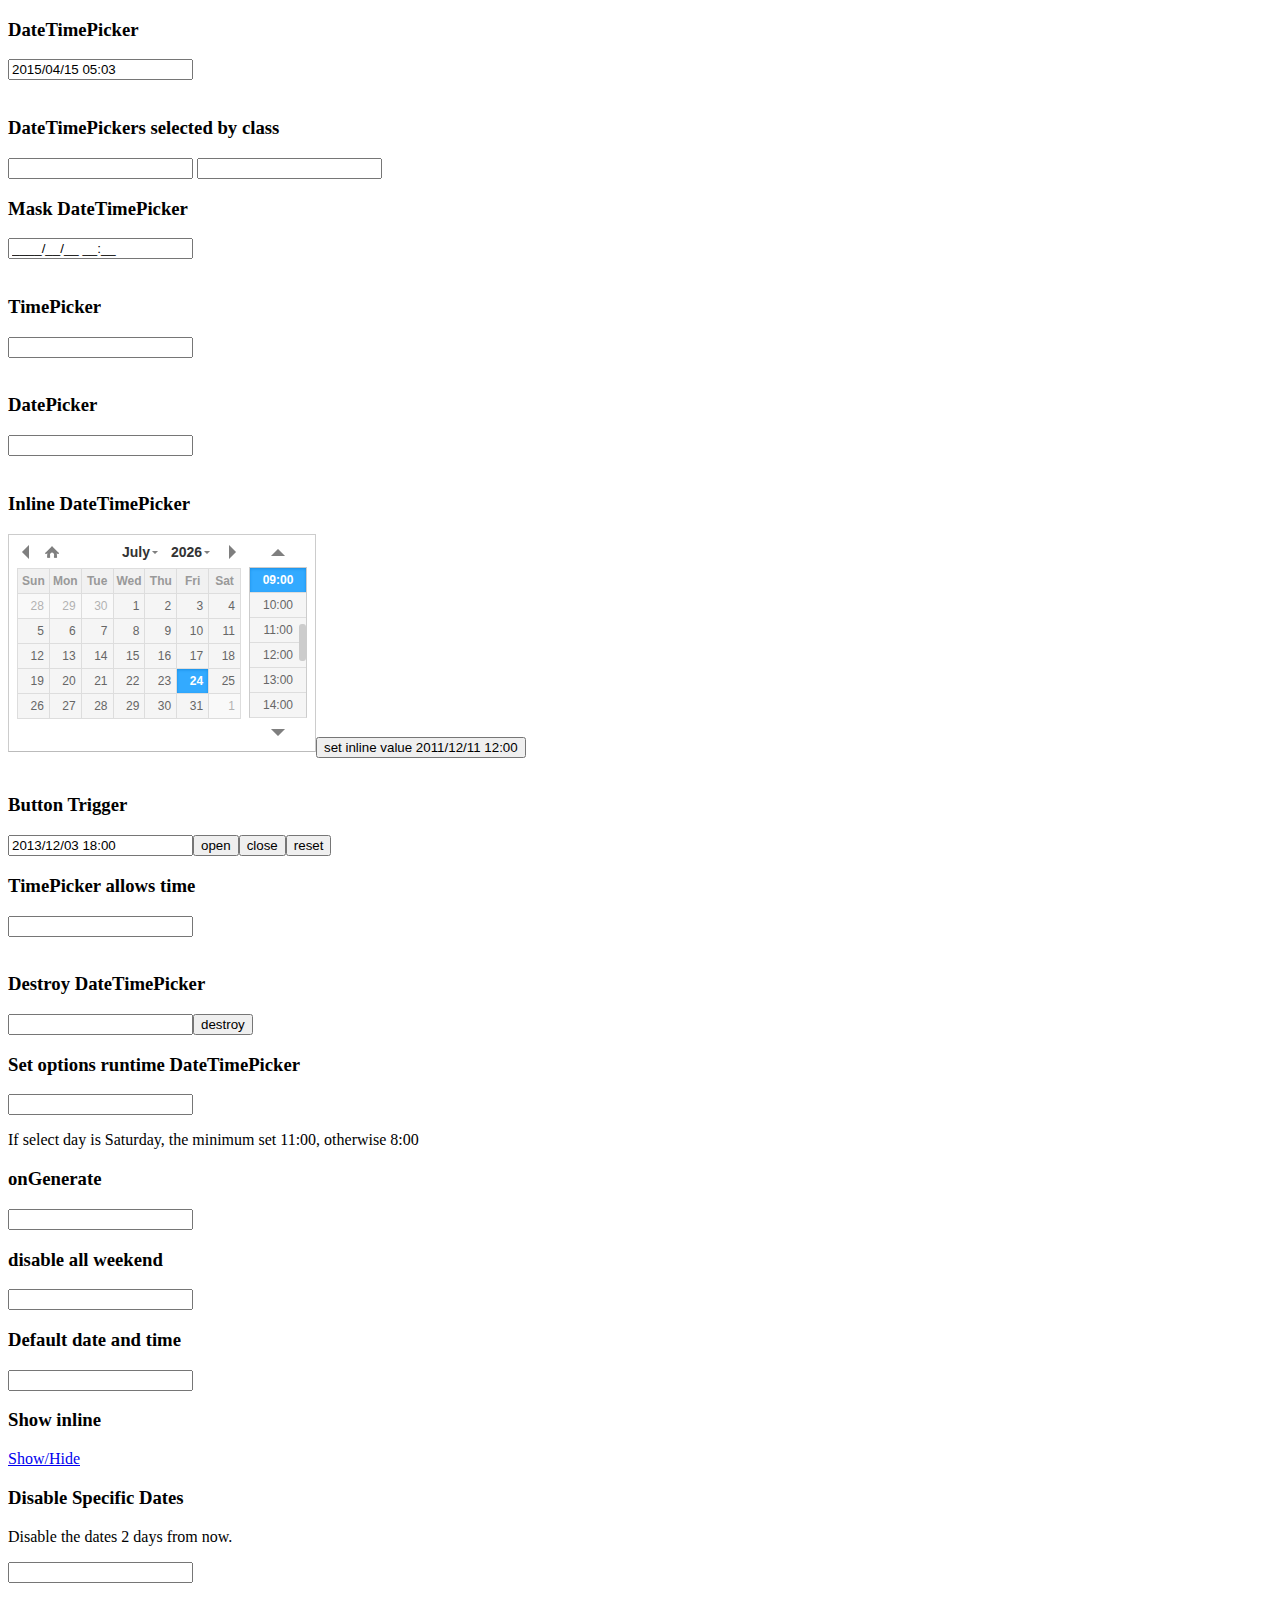
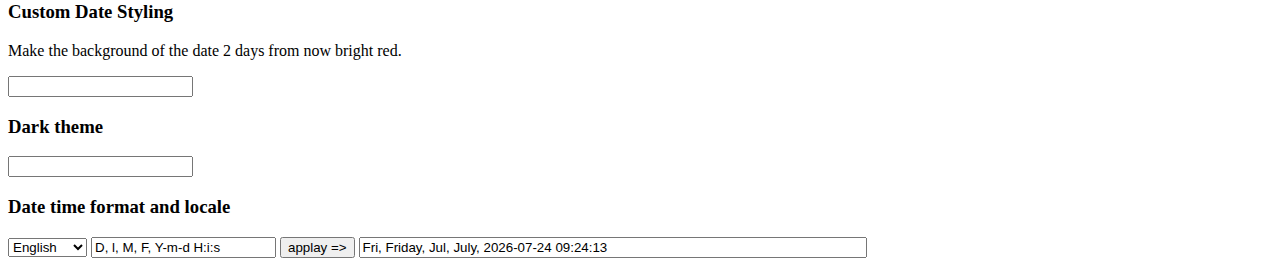
<file: src/main/webapp/resource/plugins/index.html>
<!DOCTYPE html>
<html lang="en">
<head>
<meta http-equiv="content-type" content="text/html; charset=utf-8"/>
<link rel="stylesheet" type="text/css" href="./jquery.datetimepicker.css"/>
<style type="text/css">

.custom-date-style {
	background-color: red !important;
}

.input{	
}
.input-wide{
	width: 500px;
}

</style>
</head>
<body>
	
	<h3>DateTimePicker</h3>
	<input type="text" value="" id="datetimepicker"/><br><br>
  <h3>DateTimePickers selected by class</h3>
	<input type="text" class="some_class" value="" id="some_class_1"/>
	<input type="text" class="some_class" value="" id="some_class_2"/>
	<h3>Mask DateTimePicker</h3>
	<input type="text" value="" id="datetimepicker_mask"/><br><br>
	<h3>TimePicker</h3>
	<input type="text" id="datetimepicker1"/><br><br>
	<h3>DatePicker</h3>
	<input type="text" id="datetimepicker2"/><br><br>
	<h3>Inline DateTimePicker</h3>
	<!--<div id="console" style="background-color:#fff;color:red">sdfdsfsdf</div>-->
	<input type="text" id="datetimepicker3"/><input type="button" onclick="$('#datetimepicker3').datetimepicker({value:'2011/12/11 12:00'})" value="set inline value 2011/12/11 12:00"/><br><br>
	<h3>Button Trigger</h3>
	<input type="text" value="2013/12/03 18:00" id="datetimepicker4"/><input id="open" type="button" value="open"/><input id="close" type="button" value="close"/><input id="reset" type="button" value="reset"/>
	<h3>TimePicker allows time</h3>
	<input type="text" id="datetimepicker5"/><br><br>
	<h3>Destroy DateTimePicker</h3>
	<input type="text" id="datetimepicker6"/><input id="destroy" type="button" value="destroy"/>
	<h3>Set options runtime DateTimePicker</h3>
	<input type="text" id="datetimepicker7"/>
	<p>If select day is Saturday, the minimum set 11:00, otherwise 8:00</p>
	<h3>onGenerate</h3>
	<input type="text" id="datetimepicker8"/>
	<h3>disable all weekend</h3>
	<input type="text" id="datetimepicker9"/>
	<h3>Default date and time </h3>
	<input type="text" id="default_datetimepicker"/>
	<h3>Show inline</h3>
	<a href="javascript:void(0)" onclick="var si = document.getElementById('show_inline').style; si.display = (si.display=='none')?'block':'none';return false; ">Show/Hide</a>
	<div id="show_inline" style="display:none">
		<input type="text" id="datetimepicker10"/>
	</div>
	<h3>Disable Specific Dates</h3>
	<p>Disable the dates 2 days from now.</p>
	<input type="text" id="datetimepicker11"/>
	<h3>Custom Date Styling</h3>
	<p>Make the background of the date 2 days from now bright red.</p>
	<input type="text" id="datetimepicker12"/>
	<h3>Dark theme</h3>
	 
	<input type="text" id="datetimepicker_dark"/>
	<h3>Date time format and locale</h3>
	<p></p>
	<select id="datetimepicker_format_locale">
		<option value="en">English</option>
		<option value="de">German</option>
		<option value="ru">Russian</option>
		<option value="uk">Ukrainian</option>
		<option value="fr">French</option>
		<option value="es">Spanish</option>
	</select>
	<input type="text" value="D, l, M, F, Y-m-d H:i:s" id="datetimepicker_format_value"/>
	<input type="button" value="applay =>" id="datetimepicker_format_change"/>
	<input type="text" id="datetimepicker_format" class="input input-wide"/>
</body>
<script src="./jquery.js"></script>
<script src="build/jquery.datetimepicker.full.js"></script>
<script>/*
window.onerror = function(errorMsg) {
	$('#console').html($('#console').html()+'<br>'+errorMsg)
}*/

$.datetimepicker.setLocale('en');

$('#datetimepicker_format').datetimepicker({value:'2015/04/15 05:03', format: $("#datetimepicker_format_value").val()});
console.log($('#datetimepicker_format').datetimepicker('getValue'));

$("#datetimepicker_format_change").on("click", function(e){
	$("#datetimepicker_format").data('xdsoft_datetimepicker').setOptions({format: $("#datetimepicker_format_value").val()});
});
$("#datetimepicker_format_locale").on("change", function(e){
	$.datetimepicker.setLocale($(e.currentTarget).val());
});

$('#datetimepicker').datetimepicker({
dayOfWeekStart : 1,
lang:'en',
disabledDates:['1986/01/08','1986/01/09','1986/01/10'],
startDate:	'1986/01/05'
});
$('#datetimepicker').datetimepicker({value:'2015/04/15 05:03',step:10});

$('.some_class').datetimepicker();

$('#default_datetimepicker').datetimepicker({
	formatTime:'H:i',
	formatDate:'d.m.Y',
	//defaultDate:'8.12.1986', //
	defaultDate:'+03.01.1970', //
	defaultTime:'10:00',
	timepickerScrollbar:false
});

$('#datetimepicker10').datetimepicker({
	step:5,
	inline:true
});
$('#datetimepicker_mask').datetimepicker({
	mask:'9999/19/39 29:59'
});

$('#datetimepicker1').datetimepicker({
	datepicker:false,
	format:'H:i',
	step:5
});
$('#datetimepicker2').datetimepicker({
	yearOffset:222,
	lang:'ch',
	timepicker:false,
	format:'d/m/Y',
	formatDate:'Y/m/d',
	minDate:'-1970/01/02', // yesterday is minimum date
	maxDate:'+1970/01/02' // and tommorow is maximum date calendar
});
$('#datetimepicker3').datetimepicker({
	inline:true
});
$('#datetimepicker4').datetimepicker();
$('#open').click(function(){
	$('#datetimepicker4').datetimepicker('show');
});
$('#close').click(function(){
	$('#datetimepicker4').datetimepicker('hide');
});
$('#reset').click(function(){
	$('#datetimepicker4').datetimepicker('reset');
});
$('#datetimepicker5').datetimepicker({
	datepicker:false,
	allowTimes:['12:00','13:00','15:00','17:00','17:05','17:20','19:00','20:00'],
	step:5
});
$('#datetimepicker6').datetimepicker();
$('#destroy').click(function(){
	if( $('#datetimepicker6').data('xdsoft_datetimepicker') ){
		$('#datetimepicker6').datetimepicker('destroy');
		this.value = 'create';
	}else{
		$('#datetimepicker6').datetimepicker();
		this.value = 'destroy';
	}
});
var logic = function( currentDateTime ){
	if (currentDateTime && currentDateTime.getDay() == 6){
		this.setOptions({
			minTime:'11:00'
		});
	}else
		this.setOptions({
			minTime:'8:00'
		});
};
$('#datetimepicker7').datetimepicker({
	onChangeDateTime:logic,
	onShow:logic
});
$('#datetimepicker8').datetimepicker({
	onGenerate:function( ct ){
		$(this).find('.xdsoft_date')
			.toggleClass('xdsoft_disabled');
	},
	minDate:'-1970/01/2',
	maxDate:'+1970/01/2',
	timepicker:false
});
$('#datetimepicker9').datetimepicker({
	onGenerate:function( ct ){
		$(this).find('.xdsoft_date.xdsoft_weekend')
			.addClass('xdsoft_disabled');
	},
	weekends:['01.01.2014','02.01.2014','03.01.2014','04.01.2014','05.01.2014','06.01.2014'],
	timepicker:false
});
var dateToDisable = new Date();
	dateToDisable.setDate(dateToDisable.getDate() + 2);
$('#datetimepicker11').datetimepicker({
	beforeShowDay: function(date) {
		if (date.getMonth() == dateToDisable.getMonth() && date.getDate() == dateToDisable.getDate()) {
			return [false, ""]
		}

		return [true, ""];
	}
});
$('#datetimepicker12').datetimepicker({
	beforeShowDay: function(date) {
		if (date.getMonth() == dateToDisable.getMonth() && date.getDate() == dateToDisable.getDate()) {
			return [true, "custom-date-style"];
		}

		return [true, ""];
	}
});
$('#datetimepicker_dark').datetimepicker({theme:'dark'})


</script>
</html>
</file>
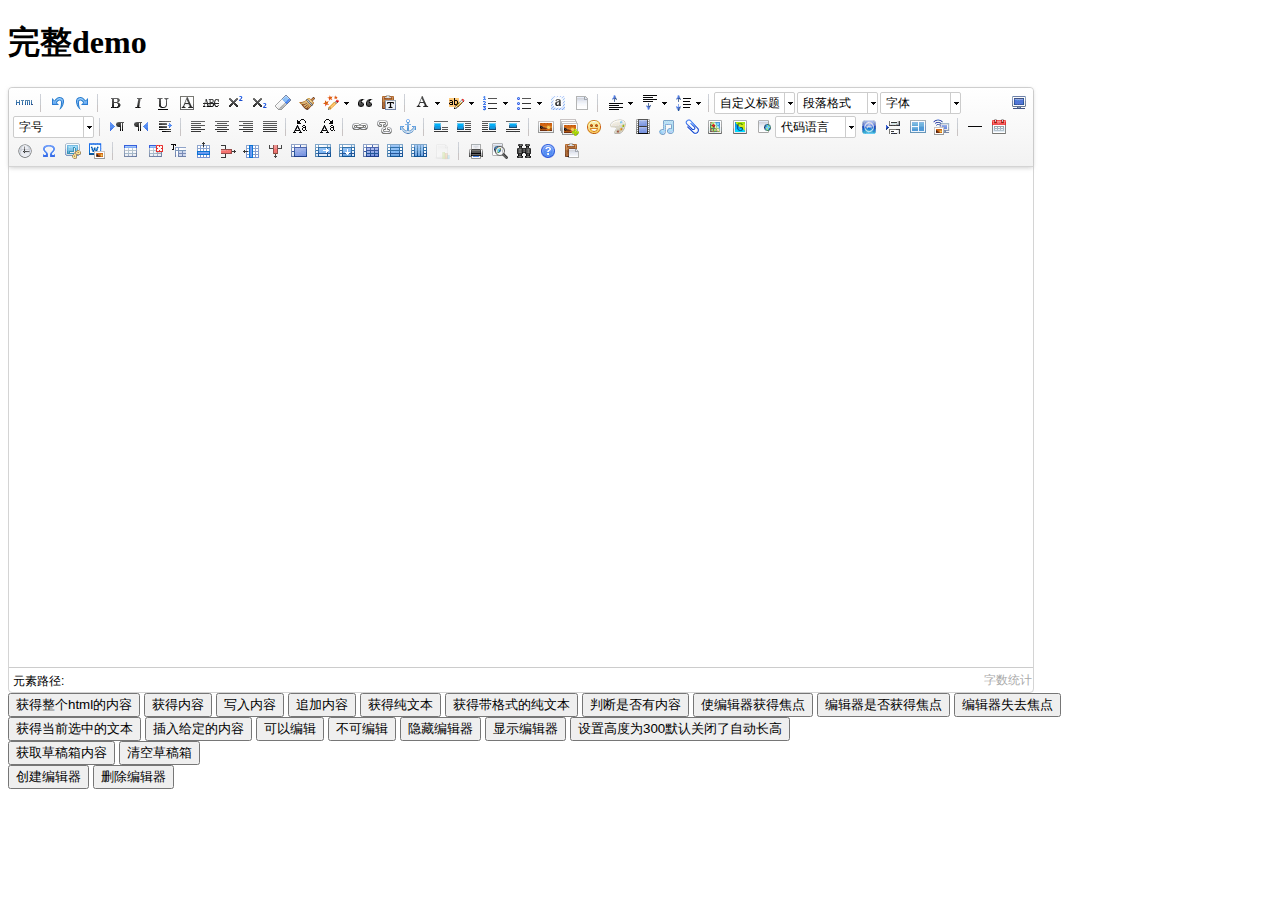
<file: src/main/webapp/static/script/third/ueditor/index.html>
<!DOCTYPE HTML PUBLIC "-//W3C//DTD HTML 4.01 Transitional//EN"
        "http://www.w3.org/TR/html4/loose.dtd">
<html>
<head>
    <title>完整demo</title>
    <meta http-equiv="Content-Type" content="text/html;charset=utf-8"/>
    <script type="text/javascript" charset="utf-8" src="ueditor.config.js"></script>
    <script type="text/javascript" charset="utf-8" src="ueditor.all.min.js"> </script>
    <!--建议手动加在语言，避免在ie下有时因为加载语言失败导致编辑器加载失败-->
    <!--这里加载的语言文件会覆盖你在配置项目里添加的语言类型，比如你在配置项目里配置的是英文，这里加载的中文，那最后就是中文-->
    <script type="text/javascript" charset="utf-8" src="lang/zh-cn/zh-cn.js"></script>

    <style type="text/css">
        div{
            width:100%;
        }
    </style>
</head>
<body>
<div>
    <h1>完整demo</h1>
    <script id="editor" type="text/plain" style="width:1024px;height:500px;"></script>
</div>
<div id="btns">
    <div>
        <button onclick="getAllHtml()">获得整个html的内容</button>
        <button onclick="getContent()">获得内容</button>
        <button onclick="setContent()">写入内容</button>
        <button onclick="setContent(true)">追加内容</button>
        <button onclick="getContentTxt()">获得纯文本</button>
        <button onclick="getPlainTxt()">获得带格式的纯文本</button>
        <button onclick="hasContent()">判断是否有内容</button>
        <button onclick="setFocus()">使编辑器获得焦点</button>
        <button onmousedown="isFocus(event)">编辑器是否获得焦点</button>
        <button onmousedown="setblur(event)" >编辑器失去焦点</button>

    </div>
    <div>
        <button onclick="getText()">获得当前选中的文本</button>
        <button onclick="insertHtml()">插入给定的内容</button>
        <button id="enable" onclick="setEnabled()">可以编辑</button>
        <button onclick="setDisabled()">不可编辑</button>
        <button onclick=" UE.getEditor('editor').setHide()">隐藏编辑器</button>
        <button onclick=" UE.getEditor('editor').setShow()">显示编辑器</button>
        <button onclick=" UE.getEditor('editor').setHeight(300)">设置高度为300默认关闭了自动长高</button>
    </div>

    <div>
        <button onclick="getLocalData()" >获取草稿箱内容</button>
        <button onclick="clearLocalData()" >清空草稿箱</button>
    </div>

</div>
<div>
    <button onclick="createEditor()">
    创建编辑器</button>
    <button onclick="deleteEditor()">
    删除编辑器</button>
</div>

<script type="text/javascript">

    //实例化编辑器
    //建议使用工厂方法getEditor创建和引用编辑器实例，如果在某个闭包下引用该编辑器，直接调用UE.getEditor('editor')就能拿到相关的实例
    var ue = UE.getEditor('editor');


    function isFocus(e){
        alert(UE.getEditor('editor').isFocus());
        UE.dom.domUtils.preventDefault(e)
    }
    function setblur(e){
        UE.getEditor('editor').blur();
        UE.dom.domUtils.preventDefault(e)
    }
    function insertHtml() {
        var value = prompt('插入html代码', '');
        UE.getEditor('editor').execCommand('insertHtml', value)
    }
    function createEditor() {
        enableBtn();
        UE.getEditor('editor');
    }
    function getAllHtml() {
        alert(UE.getEditor('editor').getAllHtml())
    }
    function getContent() {
        var arr = [];
        arr.push("使用editor.getContent()方法可以获得编辑器的内容");
        arr.push("内容为：");
        arr.push(UE.getEditor('editor').getContent());
        alert(arr.join("\n"));
    }
    function getPlainTxt() {
        var arr = [];
        arr.push("使用editor.getPlainTxt()方法可以获得编辑器的带格式的纯文本内容");
        arr.push("内容为：");
        arr.push(UE.getEditor('editor').getPlainTxt());
        alert(arr.join('\n'))
    }
    function setContent(isAppendTo) {
        var arr = [];
        arr.push("使用editor.setContent('欢迎使用ueditor')方法可以设置编辑器的内容");
        UE.getEditor('editor').setContent('欢迎使用ueditor', isAppendTo);
        alert(arr.join("\n"));
    }
    function setDisabled() {
        UE.getEditor('editor').setDisabled('fullscreen');
        disableBtn("enable");
    }

    function setEnabled() {
        UE.getEditor('editor').setEnabled();
        enableBtn();
    }

    function getText() {
        //当你点击按钮时编辑区域已经失去了焦点，如果直接用getText将不会得到内容，所以要在选回来，然后取得内容
        var range = UE.getEditor('editor').selection.getRange();
        range.select();
        var txt = UE.getEditor('editor').selection.getText();
        alert(txt)
    }

    function getContentTxt() {
        var arr = [];
        arr.push("使用editor.getContentTxt()方法可以获得编辑器的纯文本内容");
        arr.push("编辑器的纯文本内容为：");
        arr.push(UE.getEditor('editor').getContentTxt());
        alert(arr.join("\n"));
    }
    function hasContent() {
        var arr = [];
        arr.push("使用editor.hasContents()方法判断编辑器里是否有内容");
        arr.push("判断结果为：");
        arr.push(UE.getEditor('editor').hasContents());
        alert(arr.join("\n"));
    }
    function setFocus() {
        UE.getEditor('editor').focus();
    }
    function deleteEditor() {
        disableBtn();
        UE.getEditor('editor').destroy();
    }
    function disableBtn(str) {
        var div = document.getElementById('btns');
        var btns = UE.dom.domUtils.getElementsByTagName(div, "button");
        for (var i = 0, btn; btn = btns[i++];) {
            if (btn.id == str) {
                UE.dom.domUtils.removeAttributes(btn, ["disabled"]);
            } else {
                btn.setAttribute("disabled", "true");
            }
        }
    }
    function enableBtn() {
        var div = document.getElementById('btns');
        var btns = UE.dom.domUtils.getElementsByTagName(div, "button");
        for (var i = 0, btn; btn = btns[i++];) {
            UE.dom.domUtils.removeAttributes(btn, ["disabled"]);
        }
    }

    function getLocalData () {
        alert(UE.getEditor('editor').execCommand( "getlocaldata" ));
    }

    function clearLocalData () {
        UE.getEditor('editor').execCommand( "clearlocaldata" );
        alert("已清空草稿箱")
    }
</script>
</body>
</html>
</file>
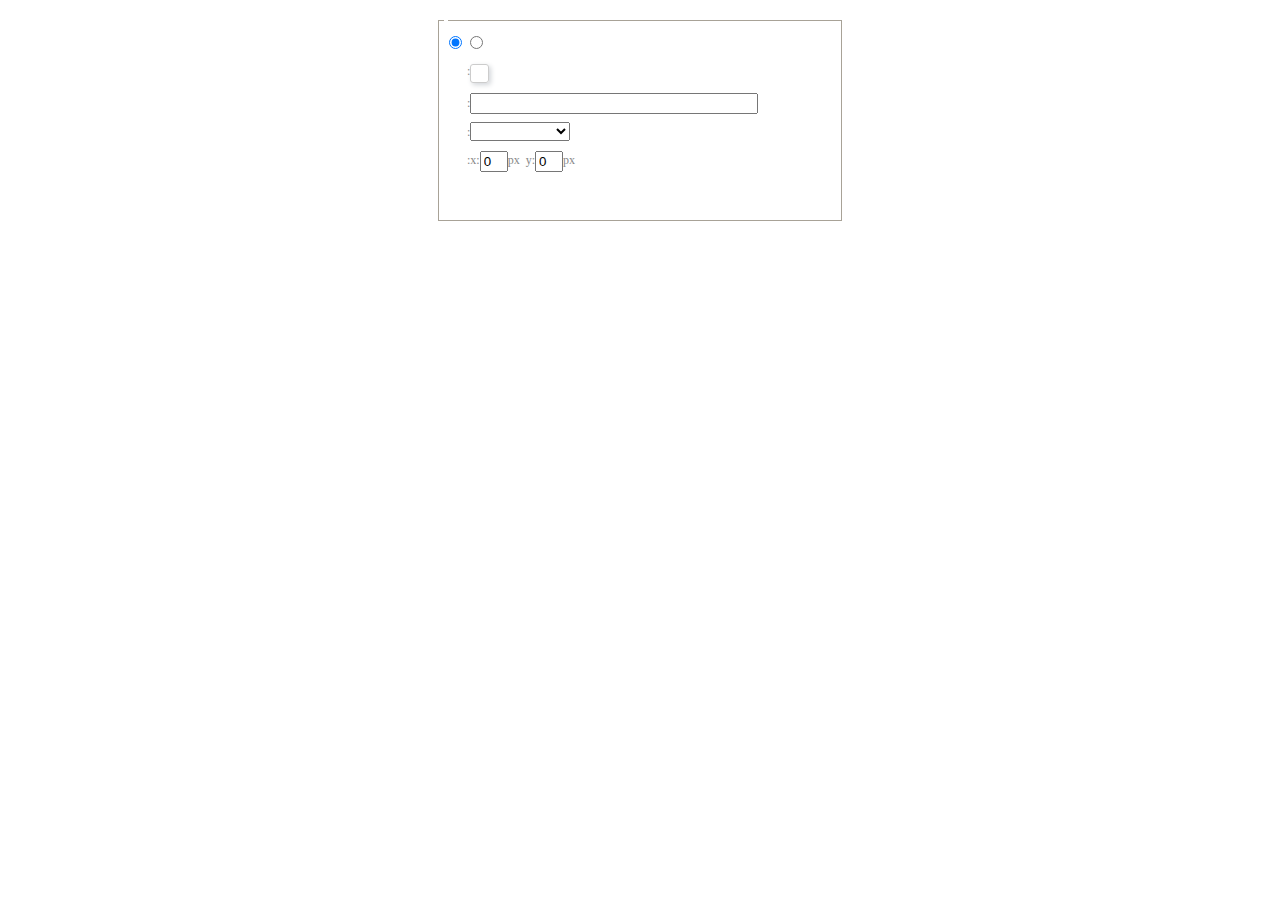
<file: src/main/webapp/static/script/third/ueditor/dialogs/background/background.html>
<!DOCTYPE HTML>
<html>
<head>
    <meta http-equiv="Content-Type" content="text/html;charset=utf-8"/>
    <script type="text/javascript" src="../internal.js"></script>
    <link rel="stylesheet" type="text/css" href="background.css">
</head>
<body>
    <div id="bg_container" class="wrapper">
        <div id="tabHeads" class="tabhead">
            <span class="focus" data-content-id="normal"><var id="lang_background_normal"></var></span>
            <span class="" data-content-id="imgManager"><var id="lang_background_local"></var></span>
        </div>
        <div id="tabBodys" class="tabbody">
            <div id="normal" class="panel focus">
                <fieldset class="bgarea">
                    <legend><var id="lang_background_set"></var></legend>
                    <div class="content">
                        <div>
                            <label><input id="nocolorRadio" class="iptradio" type="radio" name="t" value="none" checked="checked"><var id="lang_background_none"></var></label>
                            <label><input id="coloredRadio" class="iptradio" type="radio" name="t" value="color"><var id="lang_background_colored"></var></label>
                        </div>
                        <div class="wrapcolor pl">
                            <div class="color">
                                <var id="lang_background_color"></var>:
                            </div>
                            <div id="colorPicker"></div>
                            <div class="clear"></div>
                        </div>
                        <div class="wrapcolor pl">
                            <label><var id="lang_background_netimg"></var>:</label><input class="txt" type="text" id="url">
                        </div>
                        <div id="alignment" class="alignment">
                            <var id="lang_background_align"></var>:<select id="repeatType">
                                <option value="center"></option>
                                <option value="repeat-x"></option>
                                <option value="repeat-y"></option>
                                <option value="repeat"></option>
                                <option value="self"></option>
                            </select>
                        </div>
                        <div id="custom" >
                            <var id="lang_background_position"></var>:x:<input type="text" size="1" id="x" maxlength="4" value="0">px&nbsp;&nbsp;y:<input type="text" size="1" id="y" maxlength="4" value="0">px
                        </div>
                    </div>
                </fieldset>

            </div>
            <div id="imgManager" class="panel">
                <div id="imageList" style=""></div>
            </div>
        </div>
    </div>
    <script type="text/javascript" src="background.js"></script>
</body>
</html>
</file>
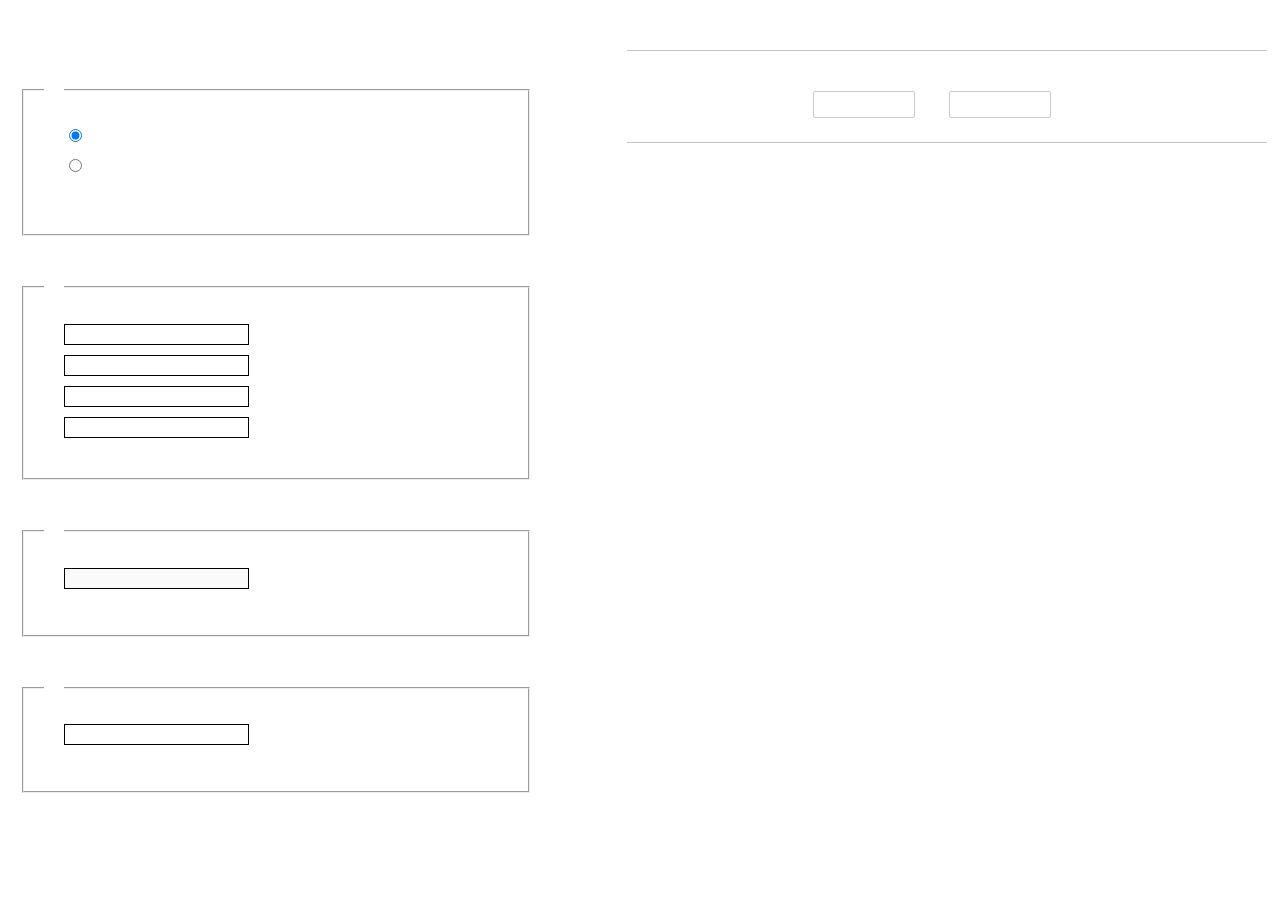
<file: src/main/webapp/static/script/third/ueditor/dialogs/charts/charts.html>
<!DOCTYPE html>
<html>
    <head>
        <title>chart</title>
        <meta chartset="utf-8">
        <link rel="stylesheet" type="text/css" href="charts.css">
        <script type="text/javascript" src="../internal.js"></script>
    </head>
    <body>
        <div class="main">
            <div class="table-view">
                <h3><var id="lang_data_source"></var></h3>
                <div id="tableContainer" class="table-container"></div>
                <h3><var id="lang_chart_format"></var></h3>
                <form name="data-form">
                    <div class="charts-format">
                        <fieldset>
                            <legend><var id="lang_data_align"></var></legend>
                            <div class="format-item-container">
                                <label>
                                    <input type="radio" class="format-ctrl not-pie-item" name="charts-format" value="1" checked="checked">
                                    <var id="lang_chart_align_same"></var>
                                </label>
                                <label>
                                    <input type="radio" class="format-ctrl not-pie-item" name="charts-format" value="-1">
                                    <var id="lang_chart_align_reverse"></var>
                                </label>
                                <br>
                            </div>
                        </fieldset>
                        <fieldset>
                            <legend><var id="lang_chart_title"></var></legend>
                            <div class="format-item-container">
                                <label>
                                    <var id="lang_chart_main_title"></var><input type="text" name="title" class="data-item">
                                </label>
                                <label>
                                    <var id="lang_chart_sub_title"></var><input type="text" name="sub-title" class="data-item not-pie-item">
                                </label>
                                <label>
                                    <var id="lang_chart_x_title"></var><input type="text" name="x-title" class="data-item not-pie-item">
                                </label>
                                <label>
                                    <var id="lang_chart_y_title"></var><input type="text" name="y-title" class="data-item not-pie-item">
                                </label>
                            </div>
                        </fieldset>
                        <fieldset>
                            <legend><var id="lang_chart_tip"></var></legend>
                            <div class="format-item-container">
                                <label>
                                    <var id="lang_cahrt_tip_prefix"></var>
                                    <input type="text" id="tipInput" name="tip" class="data-item" disabled="disabled">
                                </label>
                                <p><var id="lang_cahrt_tip_description"></var></p>
                            </div>
                        </fieldset>
                        <fieldset>
                            <legend><var id="lang_chart_data_unit"></var></legend>
                            <div class="format-item-container">
                                <label><var id="lang_chart_data_unit_title"></var><input type="text" name="unit" class="data-item"></label>
                                <p><var id="lang_chart_data_unit_description"></var></p>
                            </div>
                        </fieldset>
                    </div>
                </form>
            </div>
            <div class="charts-view">
                <div id="chartsContainer" class="charts-container"></div>
                <div id="chartsType" class="charts-type">
                    <h3><var id="lang_chart_type"></var></h3>
                    <div class="scroll-view">
                        <div class="scroll-container">
                            <div id="scrollBed" class="scroll-bed"></div>
                        </div>
                        <div id="buttonContainer" class="button-container">
                            <a href="#" data-title="prev"><var id="lang_prev_btn"></var></a>
                            <a href="#" data-title="next"><var id="lang_next_btn"></var></a>
                        </div>
                    </div>
                </div>
            </div>
        </div>
        <script src="../../third-party/jquery-1.10.2.min.js"></script>
        <script src="../../third-party/highcharts/highcharts.js"></script>
        <script src="chart.config.js"></script>
        <script src="charts.js"></script>
    </body>
</html>
</file>
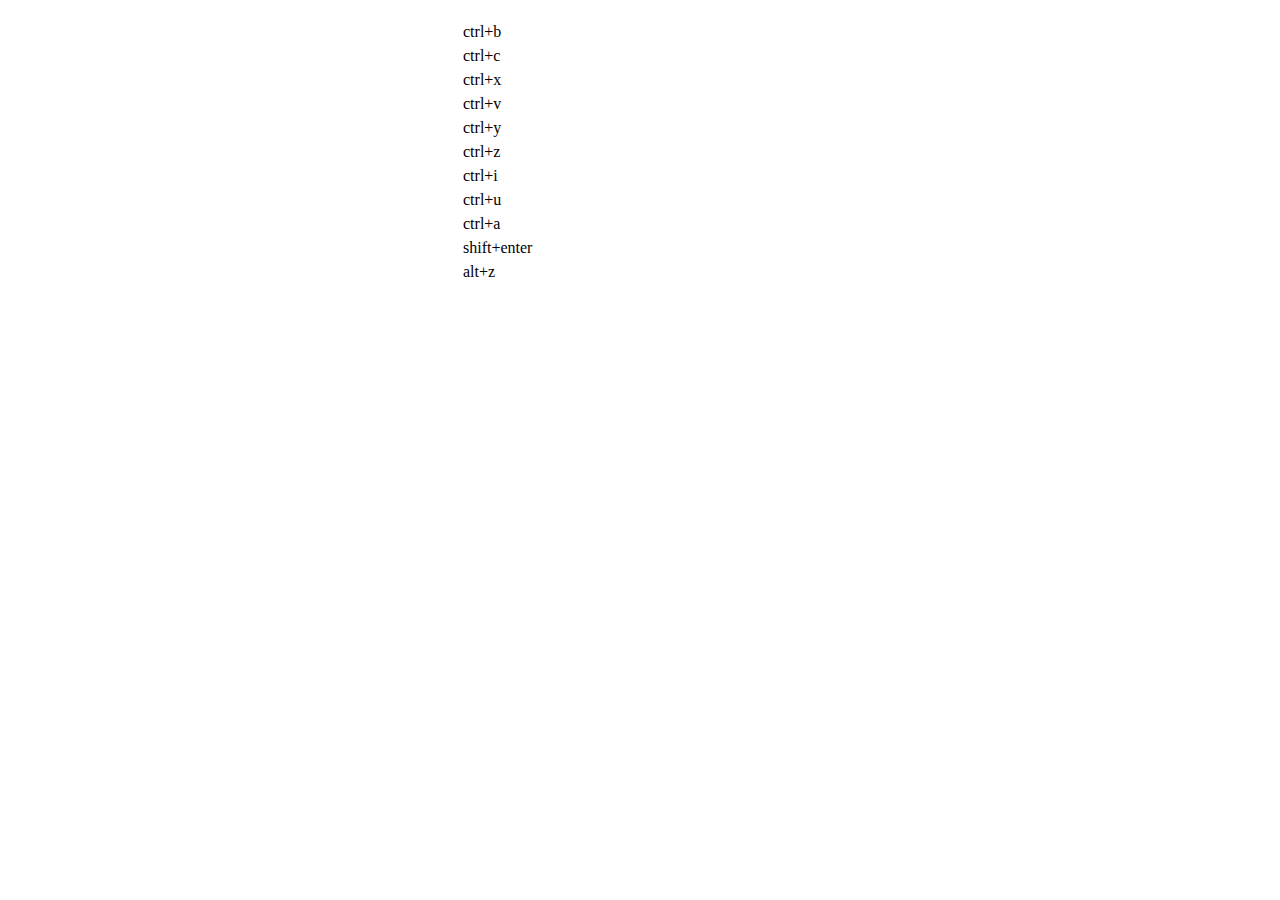
<file: src/main/webapp/static/script/third/ueditor/dialogs/help/help.html>
<!DOCTYPE HTML PUBLIC "-//W3C//DTD HTML 4.01 Transitional//EN"
        "http://www.w3.org/TR/html4/loose.dtd">
<html>
<head>
    <title>帮助</title>
    <meta content="text/html; charset=utf-8" http-equiv="Content-Type"/>
    <script type="text/javascript" src="../internal.js"></script>
    <link rel="stylesheet" type="text/css" href="help.css">
</head>
<body>
<div class="wrapper" id="helptab">
    <div id="tabHeads" class="tabhead">
        <span class="focus" tabsrc="about"><var id="lang_input_about"></var></span>
        <span tabsrc="shortcuts"><var id="lang_input_shortcuts"></var></span>
    </div>
    <div id="tabBodys" class="tabbody">
        <div id="about" class="panel">
            <h1>UEditor</h1>
            <p id="version"></p>
            <p><var id="lang_input_introduction"></var></p>
        </div>
        <div id="shortcuts" class="panel">
            <table>
                <thead>
                <tr>
                    <td><var id="lang_Txt_shortcuts"></var></td>
                    <td><var id="lang_Txt_func"></var></td>
                </tr>
                </thead>
                <tbody>
                <tr>
                    <td>ctrl+b</td>
                    <td><var id="lang_Txt_bold"></var></td>
                </tr>
                <tr>
                    <td>ctrl+c</td>
                    <td><var id="lang_Txt_copy"></var></td>
                </tr>
                <tr>
                    <td>ctrl+x</td>
                    <td><var id="lang_Txt_cut"></var></td>
                </tr>
                <tr>
                    <td>ctrl+v</td>
                    <td><var id="lang_Txt_Paste"></var></td>
                </tr>
                <tr>
                    <td>ctrl+y</td>
                    <td><var id="lang_Txt_undo"></var></td>
                </tr>
                <tr>
                    <td>ctrl+z</td>
                    <td><var id="lang_Txt_redo"></var></td>
                </tr>
                <tr>
                    <td>ctrl+i</td>
                    <td><var id="lang_Txt_italic"></var></td>
                </tr>
                <tr>
                    <td>ctrl+u</td>
                    <td><var id="lang_Txt_underline"></var></td>
                </tr>
                <tr>
                    <td>ctrl+a</td>
                    <td><var id="lang_Txt_selectAll"></var></td>
                </tr>
                <tr>
                    <td>shift+enter</td>
                    <td><var id="lang_Txt_visualEnter"></var></td>
                </tr>
                <tr>
                    <td>alt+z</td>
                    <td><var id="lang_Txt_fullscreen"></var></td>
                </tr>
                </tbody>
            </table>
        </div>
    </div>
</div>
<script type="text/javascript" src="help.js"></script>
</body>
</html>
</file>
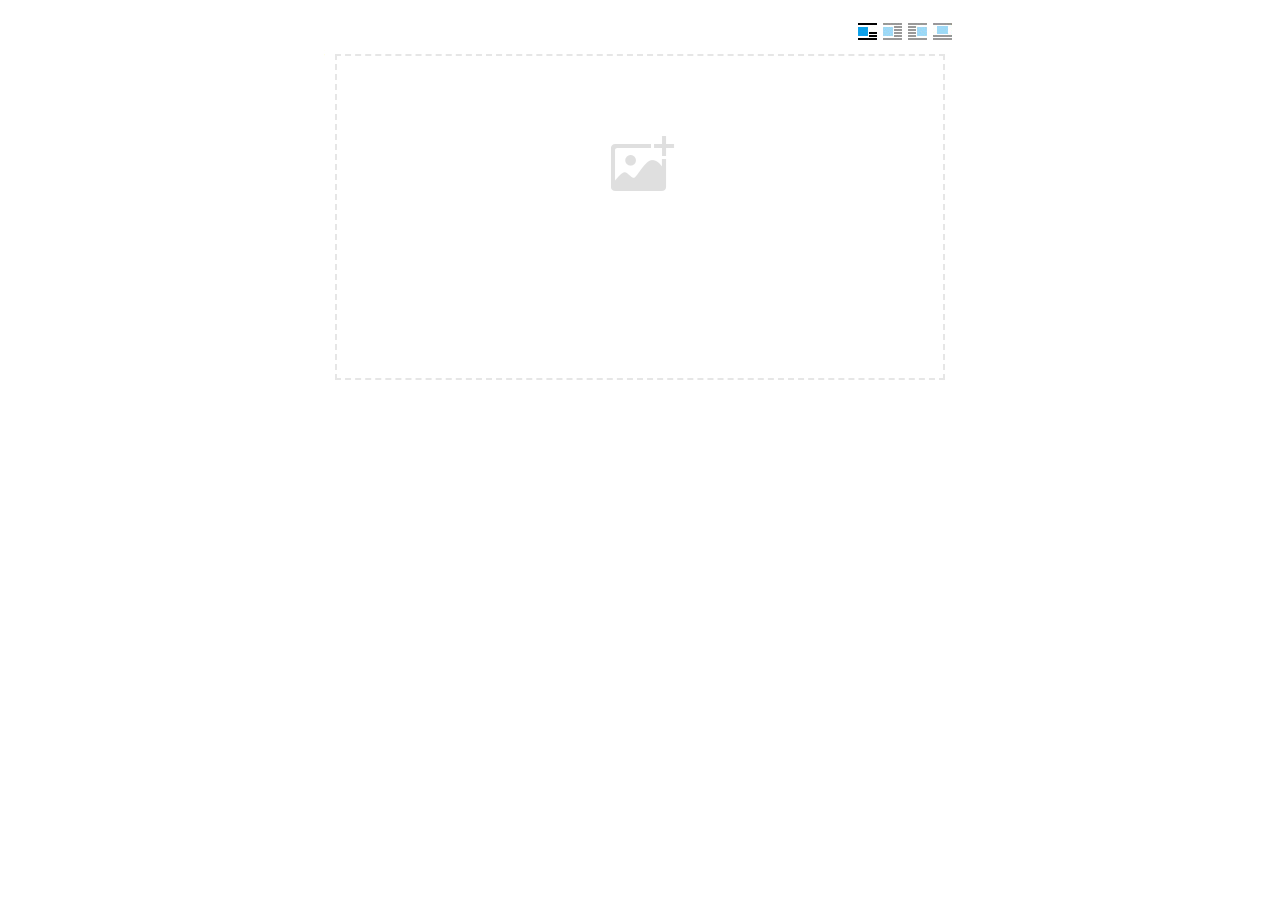
<file: src/main/webapp/static/script/third/ueditor/dialogs/image/image.html>
<!doctype html>
<html>
<head>
    <meta charset="UTF-8">
    <title>ueditor图片对话框</title>
    <script type="text/javascript" src="../internal.js"></script>

    <!-- jquery -->
    <script type="text/javascript" src="../../third-party/jquery-1.10.2.min.js"></script>

    <!-- webuploader -->
    <script src="../../third-party/webuploader/webuploader.min.js"></script>
    <link rel="stylesheet" type="text/css" href="../../third-party/webuploader/webuploader.css">

    <!-- image dialog -->
    <link rel="stylesheet" href="image.css" type="text/css" />
</head>
<body>

    <div class="wrapper">
        <div id="tabhead" class="tabhead">
            <span class="tab" data-content-id="remote"><var id="lang_tab_remote"></var></span>
            <span class="tab focus" data-content-id="upload"><var id="lang_tab_upload"></var></span>
            <!-- <span class="tab" data-content-id="online"><var id="lang_tab_online"></var></span>
            <span class="tab" data-content-id="search"><var id="lang_tab_search"></var></span> -->
        </div>
        <div class="alignBar">
            <label class="algnLabel"><var id="lang_input_align"></var></label>
                    <span id="alignIcon">
                        <span id="noneAlign" class="none-align focus" data-align="none"></span>
                        <span id="leftAlign" class="left-align" data-align="left"></span>
                        <span id="rightAlign" class="right-align" data-align="right"></span>
                        <span id="centerAlign" class="center-align" data-align="center"></span>
                    </span>
            <input id="align" name="align" type="hidden" value="none"/>
        </div>
        <div id="tabbody" class="tabbody">

            <!-- 远程图片 -->
            <div id="remote" class="panel">
                <div class="top">
                    <div class="row">
                        <label for="url"><var id="lang_input_url"></var></label>
                        <span><input class="text" id="url" type="text"/></span>
                    </div>
                </div>
                <div class="left">
                    <div class="row">
                        <label><var id="lang_input_size"></var></label>
                        <span><var id="lang_input_width">&nbsp;&nbsp;</var><input class="text" type="text" id="width"/>px </span>
                        <span><var id="lang_input_height">&nbsp;&nbsp;</var><input class="text" type="text" id="height"/>px </span>
                        <span><input id="lock" type="checkbox" disabled="disabled"><span id="lockicon"></span></span>
                    </div>
                    <div class="row">
                        <label><var id="lang_input_border"></var></label>
                        <span><input class="text" type="text" id="border"/>px </span>
                    </div>
                    <div class="row">
                        <label><var id="lang_input_vhspace"></var></label>
                        <span><input class="text" type="text" id="vhSpace"/>px </span>
                    </div>
                    <div class="row">
                        <label><var id="lang_input_title"></var></label>
                        <span><input class="text" type="text" id="title"/></span>
                    </div>
                </div>
                <div class="right"><div id="preview"></div></div>
            </div>

            <!-- 上传图片 -->
            <div id="upload" class="panel focus">
                <div id="queueList" class="queueList">
                    <div class="statusBar element-invisible">
                        <div class="progress">
                            <span class="text">0%</span>
                            <span class="percentage"></span>
                        </div><div class="info"></div>
                        <div class="btns">
                            <div id="filePickerBtn"></div>
                            <div class="uploadBtn"><var id="lang_start_upload"></var></div>
                        </div>
                    </div>
                    <div id="dndArea" class="placeholder">
                        <div class="filePickerContainer">
                            <div id="filePickerReady"></div>
                        </div>
                    </div>
                    <ul class="filelist element-invisible">
                        <li id="filePickerBlock" class="filePickerBlock"></li>
                    </ul>
                </div>
            </div>

            <!-- 在线图片 -->
            <div id="online" class="panel">
                <div id="imageList"><var id="lang_imgLoading"></var></div>
            </div>

            搜索图片
            <div id="search" class="panel">
                <div class="searchBar">
                    <input id="searchTxt" class="searchTxt text" type="text" />
                    <select id="searchType" class="searchType">
                        <option value="&s=4&z=0"></option>
                        <option value="&s=1&z=19"></option>
                        <option value="&s=2&z=0"></option>
                        <option value="&s=3&z=0"></option>
                    </select>
                    <input id="searchReset" type="button"  />
                    <input id="searchBtn" type="button"  />
                </div>
                <div id="searchList" class="searchList"><ul id="searchListUl"></ul></div>
            </div>

        </div>
    </div>
    <script type="text/javascript" src="image.js"></script>

</body>
</html>
</file>
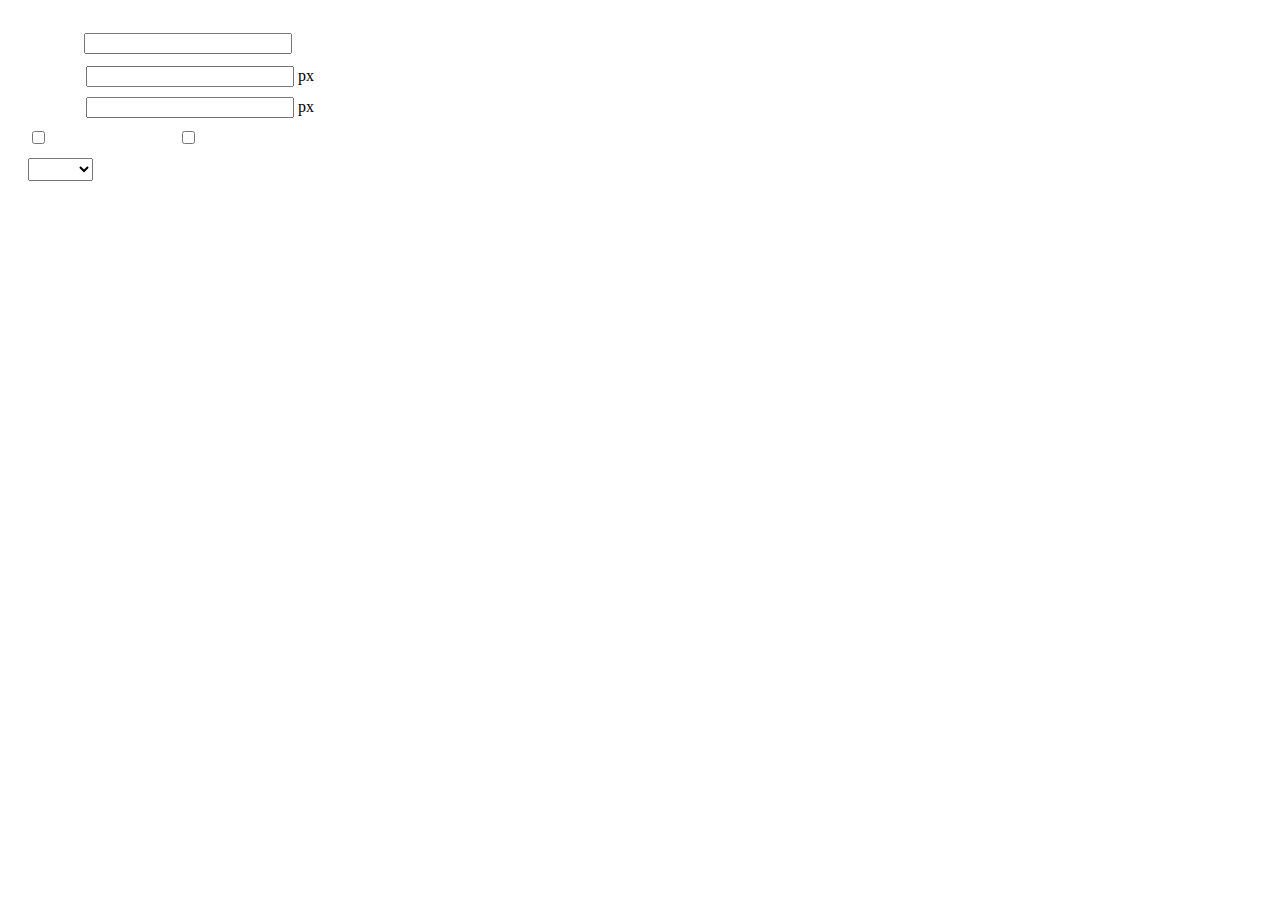
<file: src/main/webapp/static/script/third/ueditor/dialogs/insertframe/insertframe.html>
<!DOCTYPE html>
<html>
<head>
    <meta http-equiv="Content-Type" content="text/html; charset=utf-8"/>
    <title></title>
    <script type="text/javascript" src="../internal.js"></script>
    <style type="text/css">
        .warp {width: 320px;height: 153px;margin-left:5px;padding: 20px 0 0 15px;position: relative;}
        #url {width: 290px; margin-bottom: 2px; margin-left: -6px; margin-left: -2px\9;*margin-left:0;_margin-left:0; }
        .format span{display: inline-block; width: 58px;text-align: center; zoom:1;}
        table td{padding:5px 0;}
        #align{width: 65px;height: 23px;line-height: 22px;}
    </style>
</head>
<body>
<div class="warp">
        <table width="300" cellpadding="0" cellspacing="0">
            <tr>
                <td colspan="2" class="format">
                    <span><var id="lang_input_address"></var></span>
                    <input style="width:200px" id="url" type="text" value=""/>
                </td>
            </tr>
            <tr>
                <td colspan="2" class="format"><span><var id="lang_input_width"></var></span><input style="width:200px" type="text" id="width"/> px</td>

            </tr>
            <tr>
                <td colspan="2" class="format"><span><var id="lang_input_height"></var></span><input style="width:200px" type="text" id="height"/> px</td>
            </tr>
            <tr>
                <td><span><var id="lang_input_isScroll"></var></span><input type="checkbox" id="scroll"/> </td>
                <td><span><var id="lang_input_frameborder"></var></span><input type="checkbox" id="frameborder"/> </td>
            </tr>

            <tr>
                <td colspan="2"><span><var id="lang_input_alignMode"></var></span>
                    <select id="align">
                        <option value=""></option>
                        <option value="left"></option>
                        <option value="right"></option>
                    </select>
                </td>
            </tr>
        </table>
</div>
<script type="text/javascript">
    var iframe = editor._iframe;
    if(iframe){
        $G("url").value = iframe.getAttribute("src")||"";
        $G("width").value = iframe.getAttribute("width")||iframe.style.width.replace("px","")||"";
        $G("height").value = iframe.getAttribute("height") || iframe.style.height.replace("px","") ||"";
        $G("scroll").checked = (iframe.getAttribute("scrolling") == "yes") ? true : false;
        $G("frameborder").checked = (iframe.getAttribute("frameborder") == "1") ? true : false;
        $G("align").value = iframe.align ? iframe.align : "";
    }
    function queding(){
        var  url = $G("url").value.replace(/^\s*|\s*$/ig,""),
                width = $G("width").value,
                height = $G("height").value,
                scroll = $G("scroll"),
                frameborder = $G("frameborder"),
                float = $G("align").value,
                newIframe = editor.document.createElement("iframe"),
                div;
        if(!url){
            alert(lang.enterAddress);
            return false;
        }
        newIframe.setAttribute("src",/http:\/\/|https:\/\//ig.test(url) ? url : "http://"+url);
        /^[1-9]+[.]?\d*$/g.test( width ) ? newIframe.setAttribute("width",width) : "";
        /^[1-9]+[.]?\d*$/g.test( height ) ? newIframe.setAttribute("height",height) : "";
        scroll.checked ?  newIframe.setAttribute("scrolling","yes") : newIframe.setAttribute("scrolling","no");
        frameborder.checked ?  newIframe.setAttribute("frameborder","1",0) : newIframe.setAttribute("frameborder","0",0);
        float ? newIframe.setAttribute("align",float) :  newIframe.setAttribute("align","");
        if(iframe){
            iframe.parentNode.insertBefore(newIframe,iframe);
            domUtils.remove(iframe);
        }else{
            div = editor.document.createElement("div");
            div.appendChild(newIframe);
            editor.execCommand("inserthtml",div.innerHTML);
        }
        editor._iframe = null;
        dialog.close();
    }
    dialog.onok = queding;
    $G("url").onkeydown = function(evt){
        evt = evt || event;
        if(evt.keyCode == 13){
            queding();
        }
    };
    $focus($G( "url" ));

</script>
</body>
</html>
</file>
<file: src/main/webapp/static/script/third/ueditor/dialogs/background/background.css>
.wrapper{ width: 424px;margin: 10px auto; zoom:1;position: relative}
.tabbody{height:225px;}
.tabbody .panel { position: absolute;width:100%; height:100%;background: #fff; display: none;}
.tabbody .focus { display: block;}

body{font-size: 12px;color: #888;overflow: hidden;}
input,label{vertical-align:middle}
.clear{clear: both;}
.pl{padding-left: 18px;padding-left: 23px\9;}

#imageList {width: 420px;height: 215px;margin-top: 10px;overflow: hidden;overflow-y: auto;}
#imageList div {float: left;width: 100px;height: 95px;margin: 5px 10px;}
#imageList img {cursor: pointer;border: 2px solid white;}

.bgarea{margin: 10px;padding: 5px;height: 84%;border: 1px solid #A8A297;}
.content div{margin: 10px 0 10px 5px;}
.content .iptradio{margin: 0px 5px 5px 0px;}
.txt{width:280px;}

.wrapcolor{height: 19px;}
div.color{float: left;margin: 0;}
#colorPicker{width: 17px;height: 17px;border: 1px solid #CCC;display: inline-block;border-radius: 3px;box-shadow: 2px 2px 5px #D3D6DA;margin: 0;float: left;}
div.alignment,#custom{margin-left: 23px;margin-left: 28px\9;}
#custom input{height: 15px;min-height: 15px;width:20px;}
#repeatType{width:100px;}


/* 图片管理样式 */
#imgManager {
    width: 100%;
    height: 225px;
}
#imgManager #imageList{
    width: 100%;
    overflow-x: hidden;
    overflow-y: auto;
}
#imgManager ul {
    display: block;
    list-style: none;
    margin: 0;
    padding: 0;
}
#imgManager li {
    float: left;
    display: block;
    list-style: none;
    padding: 0;
    width: 113px;
    height: 113px;
    margin: 9px 0 0 19px;
    background-color: #eee;
    overflow: hidden;
    cursor: pointer;
    position: relative;
}
#imgManager li.clearFloat {
    float: none;
    clear: both;
    display: block;
    width:0;
    height:0;
    margin: 0;
    padding: 0;
}
#imgManager li img {
    cursor: pointer;
}
#imgManager li .icon {
    cursor: pointer;
    width: 113px;
    height: 113px;
    position: absolute;
    top: 0;
    left: 0;
    z-index: 2;
    border: 0;
    background-repeat: no-repeat;
}
#imgManager li .icon:hover {
    width: 107px;
    height: 107px;
    border: 3px solid #1094fa;
}
#imgManager li.selected .icon {
    background-image: url(images/success.png);
    background-position: 75px 75px;
}
#imgManager li.selected .icon:hover {
    width: 107px;
    height: 107px;
    border: 3px solid #1094fa;
    background-position: 72px 72px;
}
</file>
<file: src/main/webapp/static/script/third/ueditor/dialogs/charts/charts.css>
html, body {
    width: 100%;
    height: 100%;
    margin: 0;
    padding: 0;
    overflow-x: hidden;
}

.main {
    width: 100%;
    overflow: hidden;
}

.table-view {
    height: 100%;
    float: left;
    margin: 20px;
    width: 40%;
}

.table-view .table-container {
    width: 100%;
    margin-bottom: 50px;
    overflow: scroll;
}

.table-view th {
    padding: 5px 10px;
    background-color: #F7F7F7;
}

.table-view td {
    width: 50px;
    text-align: center;
    padding:0;
}

.table-container input {
    width: 40px;
    padding: 5px;
    border: none;
    outline: none;
}

.table-view caption {
    font-size: 18px;
    text-align: left;
}

.charts-view {
    /*margin-left: 49%!important;*/
    width: 50%;
    margin-left: 49%;
    height: 400px;
}

.charts-container {
    border-left: 1px solid #c3c3c3;
}

.charts-format fieldset {
    padding-left: 20px;
    margin-bottom: 50px;
}

.charts-format legend {
    padding-left: 10px;
    padding-right: 10px;
}

.format-item-container {
    padding: 20px;
}

.format-item-container label {
    display: block;
    margin: 10px 0;
}

.charts-format .data-item {
    border: 1px solid black;
    outline: none;
    padding: 2px 3px;
}

/* 图表类型 */

.charts-type {
    margin-top: 50px;
    height: 300px;
}

.scroll-view {
    border: 1px solid #c3c3c3;
    border-left: none;
    border-right: none;
    overflow: hidden;
}

.scroll-container {
    margin: 20px;
    width: 100%;
    overflow: hidden;
}

.scroll-bed {
    width: 10000px;
    _margin-top: 20px;
    -webkit-transition: margin-left .5s ease;
    -moz-transition: margin-left .5s ease;
    transition: margin-left .5s ease;
}

.view-box {
    display: inline-block;
    *display: inline;
    *zoom: 1;
    margin-right: 20px;
    border: 2px solid white;
    line-height: 0;
    overflow: hidden;
    cursor: pointer;
}

.view-box img {
    border: 1px solid #cecece;
}

.view-box.selected {
    border-color: #7274A7;
}

.button-container {
    margin-bottom: 20px;
    text-align: center;
}

.button-container a {
    display: inline-block;
    width: 100px;
    height: 25px;
    line-height: 25px;
    border: 1px solid #c2ccd1;
    margin-right: 30px;
    text-decoration: none;
    color: black;
    -webkit-border-radius: 2px;
    -moz-border-radius: 2px;
    border-radius: 2px;
}

.button-container a:HOVER {
    background: #fcfcfc;
}

.button-container a:ACTIVE {
    border-top-color: #c2ccd1;
    box-shadow:inset 0 5px 4px -4px rgba(49, 49, 64, 0.1);
}

.edui-charts-not-data {
    height: 100px;
    line-height: 100px;
    text-align: center;
}
</file>
<file: src/main/webapp/static/script/third/ueditor/dialogs/help/help.css>
.wrapper{width: 370px;margin: 10px auto;zoom: 1;}
.tabbody{height: 360px;}
.tabbody .panel{width:100%;height: 360px;position: absolute;background: #fff;}
.tabbody .panel h1{font-size:26px;margin: 5px 0 0 5px;}
.tabbody .panel p{font-size:12px;margin: 5px 0 0 5px;}
.tabbody table{width:90%;line-height: 20px;margin: 5px 0 0 5px;;}
.tabbody table thead{font-weight: bold;line-height: 25px;}
</file>
<file: src/main/webapp/static/script/third/ueditor/third-party/webuploader/webuploader.css>
.webuploader-container {
	position: relative;
}
.webuploader-element-invisible {
	position: absolute !important;
	clip: rect(1px 1px 1px 1px); /* IE6, IE7 */
    clip: rect(1px,1px,1px,1px);
}
.webuploader-pick {
	position: relative;
	display: inline-block;
	cursor: pointer;
	background: #00b7ee;
	padding: 10px 15px;
	color: #fff;
	text-align: center;
	border-radius: 3px;
	overflow: hidden;
}
.webuploader-pick-hover {
	background: #00a2d4;
}

.webuploader-pick-disable {
	opacity: 0.6;
	pointer-events:none;
}
</file>
<file: src/main/webapp/static/script/third/ueditor/dialogs/image/image.css>
@charset "utf-8";
/* dialog样式 */
.wrapper {
    zoom: 1;
    width: 630px;
    *width: 626px;
    height: 380px;
    margin: 0 auto;
    padding: 10px;
    position: relative;
    font-family: sans-serif;
}

/*tab样式框大小*/
.tabhead {
    float:left;
}
.tabbody {
    width: 100%;
    height: 346px;
    position: relative;
    clear: both;
}

.tabbody .panel {
    position: absolute;
    width: 0;
    height: 0;
    background: #fff;
    overflow: hidden;
    display: none;
}

.tabbody .panel.focus {
    width: 100%;
    height: 346px;
    display: block;
}

/* 图片对齐方式 */
.alignBar{
    float:right;
    margin-top: 5px;
    position: relative;
}

.alignBar .algnLabel{
    float:left;
    height: 20px;
    line-height: 20px;
}

.alignBar #alignIcon{
    zoom:1;
    _display: inline;
    display: inline-block;
    position: relative;
}
.alignBar #alignIcon span{
    float: left;
    cursor: pointer;
    display: block;
    width: 19px;
    height: 17px;
    margin-right: 3px;
    margin-left: 3px;
    background-image: url(./images/alignicon.jpg);
}
.alignBar #alignIcon .none-align{
    background-position: 0 -18px;
}
.alignBar #alignIcon .left-align{
    background-position: -20px -18px;
}
.alignBar #alignIcon .right-align{
    background-position: -40px -18px;
}
.alignBar #alignIcon .center-align{
    background-position: -60px -18px;
}
.alignBar #alignIcon .none-align.focus{
    background-position: 0 0;
}
.alignBar #alignIcon .left-align.focus{
    background-position: -20px 0;
}
.alignBar #alignIcon .right-align.focus{
    background-position: -40px 0;
}
.alignBar #alignIcon .center-align.focus{
    background-position: -60px 0;
}




/* 远程图片样式 */
#remote {
    z-index: 200;
}

#remote .top{
    width: 100%;
    margin-top: 25px;
}
#remote .left{
    display: block;
    float: left;
    width: 300px;
    height:10px;
}
#remote .right{
    display: block;
    float: right;
    width: 300px;
    height:10px;
}
#remote .row{
    margin-left: 20px;
    clear: both;
    height: 40px;
}

#remote .row label{
    text-align: center;
    width: 50px;
    zoom:1;
    _display: inline;
    display:inline-block;
    vertical-align: middle;
}
#remote .row label.algnLabel{
    float: left;

}

#remote input.text{
    width: 150px;
    padding: 3px 6px;
    font-size: 14px;
    line-height: 1.42857143;
    color: #555;
    background-color: #fff;
    background-image: none;
    border: 1px solid #ccc;
    border-radius: 4px;
    -webkit-box-shadow: inset 0 1px 1px rgba(0, 0, 0, .075);
    box-shadow: inset 0 1px 1px rgba(0, 0, 0, .075);
    -webkit-transition: border-color ease-in-out .15s, box-shadow ease-in-out .15s;
    transition: border-color ease-in-out .15s, box-shadow ease-in-out .15s;
}
#remote input.text:focus {
    border-color: #66afe9;
    outline: 0;
    -webkit-box-shadow: inset 0 1px 1px rgba(0, 0, 0, .075), 0 0 8px rgba(102, 175, 233, .6);
    box-shadow: inset 0 1px 1px rgba(0, 0, 0, .075), 0 0 8px rgba(102, 175, 233, .6);
}
#remote #url{
    width: 500px;
    margin-bottom: 2px;
}
#remote #width,
#remote #height{
    width: 20px;
    margin-left: 2px;
    margin-right: 2px;
}
#remote #border,
#remote #vhSpace,
#remote #title{
    width: 180px;
    margin-right: 5px;
}
#remote #lock{
}
#remote #lockicon{
    zoom: 1;
    _display:inline;
    display: inline-block;
    width: 20px;
    height: 20px;
    background: url("../../themes/default/images/lock.gif") -13px -13px no-repeat;
    vertical-align: middle;
}
#remote #preview{
    clear: both;
    width: 260px;
    height: 240px;
    z-index: 9999;
    margin-top: 10px;
    background-color: #eee;
    overflow: hidden;
}

/* 上传图片 */
.tabbody #upload.panel {
    width: 0;
    height: 0;
    overflow: hidden;
    position: absolute !important;
    clip: rect(1px, 1px, 1px, 1px);
    background: #fff;
    display: block;
}

.tabbody #upload.panel.focus {
    width: 100%;
    height: 346px;
    display: block;
    clip: auto;
}

#upload .queueList {
    margin: 0;
    width: 100%;
    height: 100%;
    position: absolute;
    overflow: hidden;
}

#upload p {
    margin: 0;
}

.element-invisible {
    width: 0 !important;
    height: 0 !important;
    border: 0;
    padding: 0;
    margin: 0;
    overflow: hidden;
    position: absolute !important;
    clip: rect(1px, 1px, 1px, 1px);
}

#upload .placeholder {
    margin: 10px;
    border: 2px dashed #e6e6e6;
    *border: 0px dashed #e6e6e6;
    height: 172px;
    padding-top: 150px;
    text-align: center;
    background: url(./images/image.png) center 70px no-repeat;
    color: #cccccc;
    font-size: 18px;
    position: relative;
    top:0;
    *top: 10px;
}

#upload .placeholder .webuploader-pick {
    font-size: 18px;
    background: #00b7ee;
    border-radius: 3px;
    line-height: 44px;
    padding: 0 30px;
    *width: 120px;
    color: #fff;
    display: inline-block;
    margin: 0 auto 20px auto;
    cursor: pointer;
    box-shadow: 0 1px 1px rgba(0, 0, 0, 0.1);
}

#upload .placeholder .webuploader-pick-hover {
    background: #00a2d4;
}


#filePickerContainer {
    text-align: center;
}

#upload .placeholder .flashTip {
    color: #666666;
    font-size: 12px;
    position: absolute;
    width: 100%;
    text-align: center;
    bottom: 20px;
}

#upload .placeholder .flashTip a {
    color: #0785d1;
    text-decoration: none;
}

#upload .placeholder .flashTip a:hover {
    text-decoration: underline;
}

#upload .placeholder.webuploader-dnd-over {
    border-color: #999999;
}

#upload .filelist {
    list-style: none;
    margin: 0;
    padding: 0;
    overflow-x: hidden;
    overflow-y: auto;
    position: relative;
    height: 300px;
}

#upload .filelist:after {
    content: '';
    display: block;
    width: 0;
    height: 0;
    overflow: hidden;
    clear: both;
    position: relative;
}

#upload .filelist li {
    width: 113px;
    height: 113px;
    background: url(./images/bg.png);
    text-align: center;
    margin: 9px 0 0 9px;
    *margin: 6px 0 0 6px;
    position: relative;
    display: block;
    float: left;
    overflow: hidden;
    font-size: 12px;
}

#upload .filelist li p.log {
    position: relative;
    top: -45px;
}

#upload .filelist li p.title {
    position: absolute;
    top: 0;
    left: 0;
    width: 100%;
    overflow: hidden;
    white-space: nowrap;
    text-overflow: ellipsis;
    top: 5px;
    text-indent: 5px;
    text-align: left;
}

#upload .filelist li p.progress {
    position: absolute;
    width: 100%;
    bottom: 0;
    left: 0;
    height: 8px;
    overflow: hidden;
    z-index: 50;
    margin: 0;
    border-radius: 0;
    background: none;
    -webkit-box-shadow: 0 0 0;
}

#upload .filelist li p.progress span {
    display: none;
    overflow: hidden;
    width: 0;
    height: 100%;
    background: #1483d8 url(./images/progress.png) repeat-x;

    -webit-transition: width 200ms linear;
    -moz-transition: width 200ms linear;
    -o-transition: width 200ms linear;
    -ms-transition: width 200ms linear;
    transition: width 200ms linear;

    -webkit-animation: progressmove 2s linear infinite;
    -moz-animation: progressmove 2s linear infinite;
    -o-animation: progressmove 2s linear infinite;
    -ms-animation: progressmove 2s linear infinite;
    animation: progressmove 2s linear infinite;

    -webkit-transform: translateZ(0);
}

@-webkit-keyframes progressmove {
    0% {
        background-position: 0 0;
    }
    100% {
        background-position: 17px 0;
    }
}

@-moz-keyframes progressmove {
    0% {
        background-position: 0 0;
    }
    100% {
        background-position: 17px 0;
    }
}

@keyframes progressmove {
    0% {
        background-position: 0 0;
    }
    100% {
        background-position: 17px 0;
    }
}

#upload .filelist li p.imgWrap {
    position: relative;
    z-index: 2;
    line-height: 113px;
    vertical-align: middle;
    overflow: hidden;
    width: 113px;
    height: 113px;

    -webkit-transform-origin: 50% 50%;
    -moz-transform-origin: 50% 50%;
    -o-transform-origin: 50% 50%;
    -ms-transform-origin: 50% 50%;
    transform-origin: 50% 50%;

    -webit-transition: 200ms ease-out;
    -moz-transition: 200ms ease-out;
    -o-transition: 200ms ease-out;
    -ms-transition: 200ms ease-out;
    transition: 200ms ease-out;
}

#upload .filelist li img {
    width: 100%;
}

#upload .filelist li p.error {
    background: #f43838;
    color: #fff;
    position: absolute;
    bottom: 0;
    left: 0;
    height: 28px;
    line-height: 28px;
    width: 100%;
    z-index: 100;
    display:none;
}

#upload .filelist li .success {
    display: block;
    position: absolute;
    left: 0;
    bottom: 0;
    height: 40px;
    width: 100%;
    z-index: 200;
    background: url(./images/success.png) no-repeat right bottom;
    background: url(./images/success.gif) no-repeat right bottom \9;
}

#upload .filelist li.filePickerBlock {
    width: 113px;
    height: 113px;
    background: url(./images/image.png) no-repeat center 12px;
    border: 1px solid #eeeeee;
    border-radius: 0;
}
#upload .filelist li.filePickerBlock div.webuploader-pick  {
    width: 100%;
    height: 100%;
    margin: 0;
    padding: 0;
    opacity: 0;
    background: none;
    font-size: 0;
}

#upload .filelist div.file-panel {
    position: absolute;
    height: 0;
    filter: progid:DXImageTransform.Microsoft.gradient(GradientType=0, startColorstr='#80000000', endColorstr='#80000000') \0;
    background: rgba(0, 0, 0, 0.5);
    width: 100%;
    top: 0;
    left: 0;
    overflow: hidden;
    z-index: 300;
}

#upload .filelist div.file-panel span {
    width: 24px;
    height: 24px;
    display: inline;
    float: right;
    text-indent: -9999px;
    overflow: hidden;
    background: url(./images/icons.png) no-repeat;
    background: url(./images/icons.gif) no-repeat \9;
    margin: 5px 1px 1px;
    cursor: pointer;
    -webkit-tap-highlight-color: rgba(0,0,0,0);
    -webkit-user-select: none;
    -moz-user-select: none;
    -ms-user-select: none;
    user-select: none;
}

#upload .filelist div.file-panel span.rotateLeft {
    display:none;
    background-position: 0 -24px;
}

#upload .filelist div.file-panel span.rotateLeft:hover {
    background-position: 0 0;
}

#upload .filelist div.file-panel span.rotateRight {
    display:none;
    background-position: -24px -24px;
}

#upload .filelist div.file-panel span.rotateRight:hover {
    background-position: -24px 0;
}

#upload .filelist div.file-panel span.cancel {
    background-position: -48px -24px;
}

#upload .filelist div.file-panel span.cancel:hover {
    background-position: -48px 0;
}

#upload .statusBar {
    height: 45px;
    border-bottom: 1px solid #dadada;
    margin: 0 10px;
    padding: 0;
    line-height: 45px;
    vertical-align: middle;
    position: relative;
}

#upload .statusBar .progress {
    border: 1px solid #1483d8;
    width: 198px;
    background: #fff;
    height: 18px;
    position: absolute;
    top: 12px;
    display: none;
    text-align: center;
    line-height: 18px;
    color: #6dbfff;
    margin: 0 10px 0 0;
}
#upload .statusBar .progress span.percentage {
    width: 0;
    height: 100%;
    left: 0;
    top: 0;
    background: #1483d8;
    position: absolute;
}
#upload .statusBar .progress span.text {
    position: relative;
    z-index: 10;
}

#upload .statusBar .info {
    display: inline-block;
    font-size: 14px;
    color: #666666;
}

#upload .statusBar .btns {
    position: absolute;
    top: 7px;
    right: 0;
    line-height: 30px;
}

#filePickerBtn {
    display: inline-block;
    float: left;
}
#upload .statusBar .btns .webuploader-pick,
#upload .statusBar .btns .uploadBtn,
#upload .statusBar .btns .uploadBtn.state-uploading,
#upload .statusBar .btns .uploadBtn.state-paused {
    background: #ffffff;
    border: 1px solid #cfcfcf;
    color: #565656;
    padding: 0 18px;
    display: inline-block;
    border-radius: 3px;
    margin-left: 10px;
    cursor: pointer;
    font-size: 14px;
    float: left;
    -webkit-user-select: none;
    -moz-user-select: none;
    -ms-user-select: none;
    user-select: none;
}
#upload .statusBar .btns .webuploader-pick-hover,
#upload .statusBar .btns .uploadBtn:hover,
#upload .statusBar .btns .uploadBtn.state-uploading:hover,
#upload .statusBar .btns .uploadBtn.state-paused:hover {
    background: #f0f0f0;
}

#upload .statusBar .btns .uploadBtn,
#upload .statusBar .btns .uploadBtn.state-paused{
    background: #00b7ee;
    color: #fff;
    border-color: transparent;
}
#upload .statusBar .btns .uploadBtn:hover,
#upload .statusBar .btns .uploadBtn.state-paused:hover{
    background: #00a2d4;
}

#upload .statusBar .btns .uploadBtn.disabled {
    pointer-events: none;
    filter:alpha(opacity=60);
    -moz-opacity:0.6;
    -khtml-opacity: 0.6;
    opacity: 0.6;
}



/* 图片管理样式 */
#online {
    width: 100%;
    height: 336px;
    padding: 10px 0 0 0;
}
#online #imageList{
    width: 100%;
    height: 100%;
    overflow-x: hidden;
    overflow-y: auto;
    position: relative;
}
#online ul {
    display: block;
    list-style: none;
    margin: 0;
    padding: 0;
}
#online li {
    float: left;
    display: block;
    list-style: none;
    padding: 0;
    width: 113px;
    height: 113px;
    margin: 0 0 9px 9px;
    *margin: 0 0 6px 6px;
    background-color: #eee;
    overflow: hidden;
    cursor: pointer;
    position: relative;
}
#online li.clearFloat {
    float: none;
    clear: both;
    display: block;
    width:0;
    height:0;
    margin: 0;
    padding: 0;
}
#online li img {
    cursor: pointer;
}
#online li .icon {
    cursor: pointer;
    width: 113px;
    height: 113px;
    position: absolute;
    top: 0;
    left: 0;
    z-index: 2;
    border: 0;
    background-repeat: no-repeat;
}
#online li .icon:hover {
    width: 107px;
    height: 107px;
    border: 3px solid #1094fa;
}
#online li.selected .icon {
    background-image: url(images/success.png);
    background-image: url(images/success.gif)\9;
    background-position: 75px 75px;
}
#online li.selected .icon:hover {
    width: 107px;
    height: 107px;
    border: 3px solid #1094fa;
    background-position: 72px 72px;
}


/* 图片搜索样式 */
#search .searchBar {
    width: 100%;
    height: 30px;
    margin: 10px 0 5px 0;
    padding: 0;
}

#search input.text{
    width: 150px;
    padding: 3px 6px;
    font-size: 14px;
    line-height: 1.42857143;
    color: #555;
    background-color: #fff;
    background-image: none;
    border: 1px solid #ccc;
    border-radius: 4px;
    -webkit-box-shadow: inset 0 1px 1px rgba(0, 0, 0, .075);
    box-shadow: inset 0 1px 1px rgba(0, 0, 0, .075);
    -webkit-transition: border-color ease-in-out .15s, box-shadow ease-in-out .15s;
    transition: border-color ease-in-out .15s, box-shadow ease-in-out .15s;
}
#search input.text:focus {
    border-color: #66afe9;
    outline: 0;
    -webkit-box-shadow: inset 0 1px 1px rgba(0, 0, 0, .075), 0 0 8px rgba(102, 175, 233, .6);
    box-shadow: inset 0 1px 1px rgba(0, 0, 0, .075), 0 0 8px rgba(102, 175, 233, .6);
}
#search input.searchTxt {
    margin-left:5px;
    padding-left: 5px;
    background: #FFF;
    width: 300px;
    *width: 260px;
    height: 21px;
    line-height: 21px;
    float: left;
    dislay: block;
}

#search .searchType {
    width: 65px;
    height: 28px;
    padding:0;
    line-height: 28px;
    border: 1px solid #d7d7d7;
    border-radius: 0;
    vertical-align: top;
    margin-left: 5px;
    float: left;
    dislay: block;
}

#search #searchBtn,
#search #searchReset {
    display: inline-block;
    margin-bottom: 0;
    margin-right: 5px;
    padding: 4px 10px;
    font-weight: 400;
    text-align: center;
    vertical-align: middle;
    cursor: pointer;
    background-image: none;
    border: 1px solid transparent;
    white-space: nowrap;
    font-size: 14px;
    border-radius: 4px;
    -webkit-user-select: none;
    -moz-user-select: none;
    -ms-user-select: none;
    user-select: none;
    vertical-align: top;
    float: right;
}

#search #searchBtn {
    color: white;
    border-color: #285e8e;
    background-color: #3b97d7;
}
#search #searchReset {
    color: #333;
    border-color: #ccc;
    background-color: #fff;
}
#search #searchBtn:hover {
    background-color: #3276b1;
}
#search #searchReset:hover {
    background-color: #eee;
}

#search .msg {
    margin-left: 5px;
}

#search .searchList{
    width: 100%;
    height: 300px;
    overflow: hidden;
    clear: both;
}
#search .searchList ul{
    margin:0;
    padding:0;
    list-style:none;
    clear: both;
    width: 100%;
    height: 100%;
    overflow-x: hidden;
    overflow-y: auto;
    zoom: 1;
    position: relative;
}

#search .searchList li {
    list-style:none;
    float: left;
    display: block;
    width: 115px;
    margin: 5px 10px 5px 20px;
    *margin: 5px 10px 5px 15px;
    padding:0;
    font-size: 12px;
    box-shadow: 0 1px 3px rgba(0, 0, 0, .3);
    -moz-box-shadow: 0 1px 3px rgba(0, 0, 0, .3);
    -webkit-box-shadow: 0 1px 3px rgba(0, 0, 0, .3);
    position: relative;
    vertical-align: top;
    text-align: center;
    overflow: hidden;
    cursor: pointer;
    filter: alpha(Opacity=100);
    -moz-opacity: 1;
    opacity: 1;
    border: 2px solid #eee;
}

#search .searchList li.selected {
    filter: alpha(Opacity=40);
    -moz-opacity: 0.4;
    opacity: 0.4;
    border: 2px solid #00a0e9;
}

#search .searchList li p {
    background-color: #eee;
    margin: 0;
    padding: 0;
    position: relative;
    width:100%;
    height:115px;
    overflow: hidden;
}

#search .searchList li p img {
    cursor: pointer;
    border: 0;
}

#search .searchList li a {
    color: #999;
    border-top: 1px solid #F2F2F2;
    background: #FAFAFA;
    text-align: center;
    display: block;
    padding: 0 5px;
    width: 105px;
    height:32px;
    line-height:32px;
    white-space:nowrap;
    text-overflow:ellipsis;
    text-decoration: none;
    overflow: hidden;
    word-break: break-all;
}

#search .searchList a:hover {
    text-decoration: underline;
    color: #333;
}
#search .searchList .clearFloat{
    clear: both;
}
</file>
